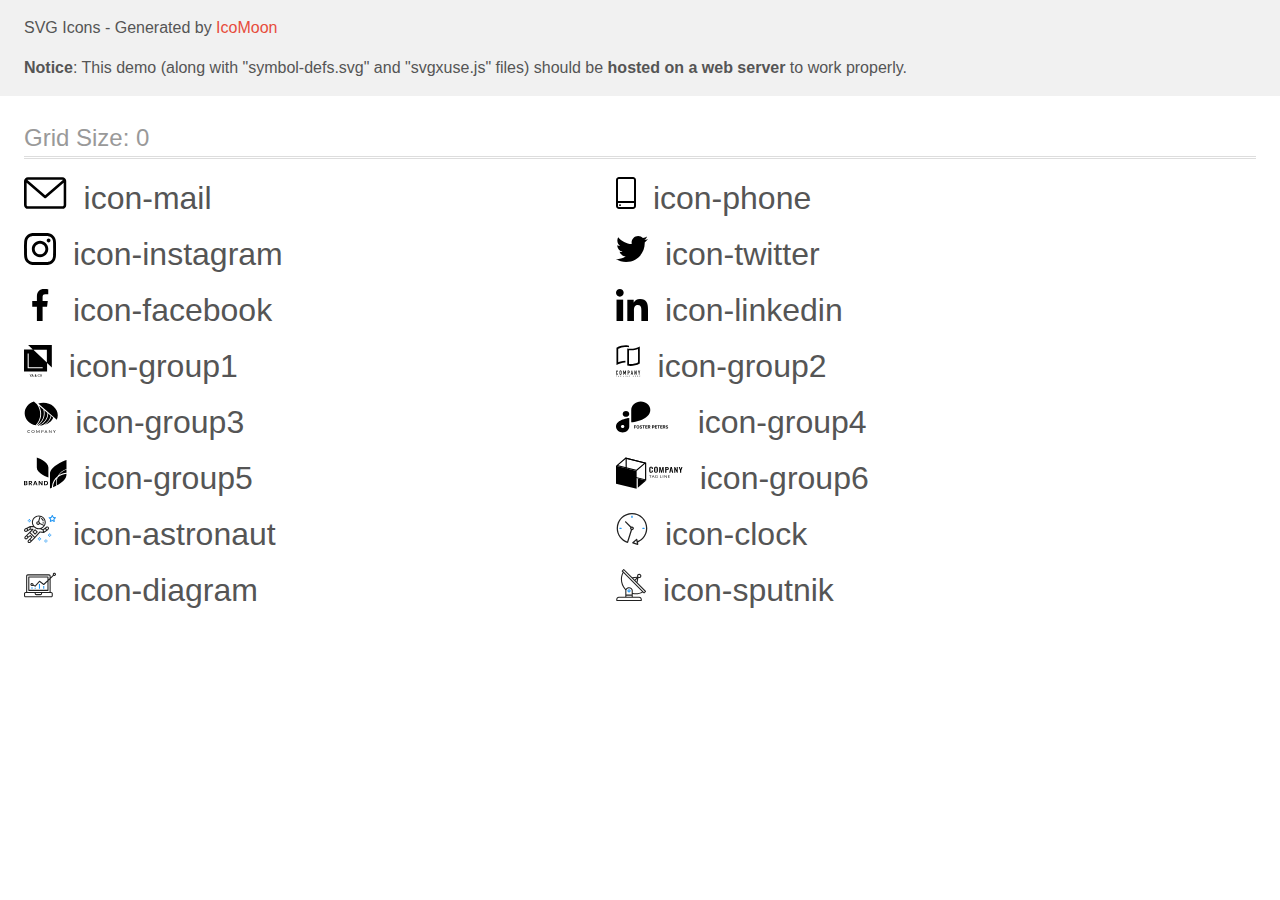
<file: images/icons/icomoon/demo-external-svg.html>
<!doctype html>
<html>
<head>
    <title>IcoMoon - SVG Icons</title>
    <meta charset="utf-8">
    <meta name="viewport" content="width=device-width, initial-scale=1">
    <link rel="stylesheet" href="demo-files/demo.css">
    <link rel="stylesheet" href="style.css">
</head>
<body>
<header class="bgc1 clearfix">
<div class="mhl">
    <p>SVG Icons - Generated by <a href="https://icomoon.io/app">IcoMoon</a></p><p><strong>Notice</strong>: This demo (along with "symbol-defs.svg" and "svgxuse.js" files) should be <b>hosted on a web server</b> to work properly.</p>
</div>
</header>
    <div class="clearfix mhl ptl">
        <h1 class="mvm mtn fgc1">Grid Size: 0</h1>
        <div class="glyph fs1">
            <div class="clearfix pbs">
                <svg class="icon icon-mail"><use xlink:href="symbol-defs.svg#icon-mail"></use></svg><span class="name"> icon-mail</span>
            </div>
        </div>
        <div class="glyph fs1">
            <div class="clearfix pbs">
                <svg class="icon icon-phone"><use xlink:href="symbol-defs.svg#icon-phone"></use></svg><span class="name"> icon-phone</span>
            </div>
        </div>
        <div class="glyph fs1">
            <div class="clearfix pbs">
                <svg class="icon icon-instagram"><use xlink:href="symbol-defs.svg#icon-instagram"></use></svg><span class="name"> icon-instagram</span>
            </div>
        </div>
        <div class="glyph fs1">
            <div class="clearfix pbs">
                <svg class="icon icon-twitter"><use xlink:href="symbol-defs.svg#icon-twitter"></use></svg><span class="name"> icon-twitter</span>
            </div>
        </div>
        <div class="glyph fs1">
            <div class="clearfix pbs">
                <svg class="icon icon-facebook"><use xlink:href="symbol-defs.svg#icon-facebook"></use></svg><span class="name"> icon-facebook</span>
            </div>
        </div>
        <div class="glyph fs1">
            <div class="clearfix pbs">
                <svg class="icon icon-linkedin"><use xlink:href="symbol-defs.svg#icon-linkedin"></use></svg><span class="name"> icon-linkedin</span>
            </div>
        </div>
        <div class="glyph fs1">
            <div class="clearfix pbs">
                <svg class="icon icon-group1"><use xlink:href="symbol-defs.svg#icon-group1"></use></svg><span class="name"> icon-group1</span>
            </div>
        </div>
        <div class="glyph fs1">
            <div class="clearfix pbs">
                <svg class="icon icon-group2"><use xlink:href="symbol-defs.svg#icon-group2"></use></svg><span class="name"> icon-group2</span>
            </div>
        </div>
        <div class="glyph fs1">
            <div class="clearfix pbs">
                <svg class="icon icon-group3"><use xlink:href="symbol-defs.svg#icon-group3"></use></svg><span class="name"> icon-group3</span>
            </div>
        </div>
        <div class="glyph fs1">
            <div class="clearfix pbs">
                <svg class="icon icon-group4"><use xlink:href="symbol-defs.svg#icon-group4"></use></svg><span class="name"> icon-group4</span>
            </div>
        </div>
        <div class="glyph fs1">
            <div class="clearfix pbs">
                <svg class="icon icon-group5"><use xlink:href="symbol-defs.svg#icon-group5"></use></svg><span class="name"> icon-group5</span>
            </div>
        </div>
        <div class="glyph fs1">
            <div class="clearfix pbs">
                <svg class="icon icon-group6"><use xlink:href="symbol-defs.svg#icon-group6"></use></svg><span class="name"> icon-group6</span>
            </div>
        </div>
        <div class="glyph fs1">
            <div class="clearfix pbs">
                <svg class="icon icon-astronaut"><use xlink:href="symbol-defs.svg#icon-astronaut"></use></svg><span class="name"> icon-astronaut</span>
            </div>
        </div>
        <div class="glyph fs1">
            <div class="clearfix pbs">
                <svg class="icon icon-clock"><use xlink:href="symbol-defs.svg#icon-clock"></use></svg><span class="name"> icon-clock</span>
            </div>
        </div>
        <div class="glyph fs1">
            <div class="clearfix pbs">
                <svg class="icon icon-diagram"><use xlink:href="symbol-defs.svg#icon-diagram"></use></svg><span class="name"> icon-diagram</span>
            </div>
        </div>
        <div class="glyph fs1">
            <div class="clearfix pbs">
                <svg class="icon icon-sputnik"><use xlink:href="symbol-defs.svg#icon-sputnik"></use></svg><span class="name"> icon-sputnik</span>
            </div>
        </div>
  </div>
<script defer src="svgxuse.js"></script>
</body>
</html>
</file>
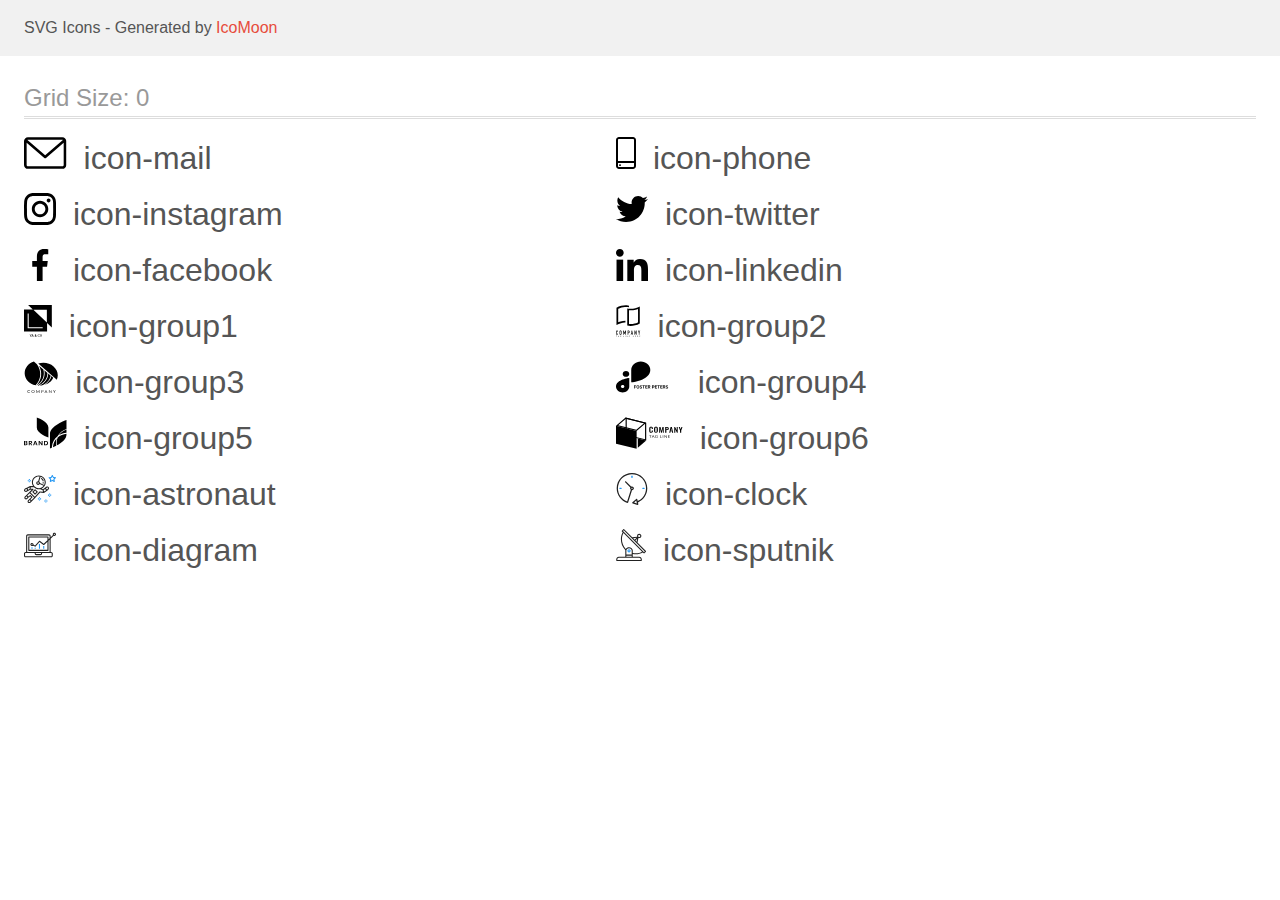
<file: images/icons/icomoon/demo.html>
<!doctype html>
<html>
<head>
    <title>IcoMoon - SVG Icons</title>
    <meta charset="utf-8">
    <meta name="viewport" content="width=device-width, initial-scale=1">
    <link rel="stylesheet" href="demo-files/demo.css">
    <link rel="stylesheet" href="style.css">
</head>
<body>
<svg aria-hidden="true" style="position: absolute; width: 0; height: 0; overflow: hidden;" version="1.1" xmlns="http://www.w3.org/2000/svg" xmlns:xlink="http://www.w3.org/1999/xlink">
<defs>
<symbol id="icon-mail" viewBox="0 0 43 32">
<path d="M38.667 0h-34.667c-2.206 0-4 1.794-4 4v24c0 2.206 1.794 4 4 4h34.667c2.206 0 4-1.794 4-4v-24c0-2.206-1.794-4-4-4zM38.667 2.667c0.181 0 0.353 0.038 0.511 0.103l-17.844 15.466-17.844-15.466c0.158-0.066 0.33-0.103 0.511-0.103h34.667zM38.667 29.333h-34.667c-0.736 0-1.333-0.598-1.333-1.333v-22.413l17.793 15.421c0.251 0.217 0.563 0.326 0.874 0.326s0.622-0.108 0.874-0.326l17.793-15.421v22.413c0 0.736-0.598 1.333-1.333 1.333z"></path>
</symbol>
<symbol id="icon-phone" viewBox="0 0 20 32">
<path d="M17 0h-14c-1.654 0-3 1.346-3 3v26c0 1.654 1.346 3 3 3h14c1.654 0 3-1.346 3-3v-26c0-1.654-1.346-3-3-3zM3 2h14c0.552 0 1 0.448 1 1v21h-16v-21c0-0.552 0.448-1 1-1zM17 30h-14c-0.552 0-1-0.448-1-1v-3h16v3c0 0.552-0.448 1-1 1z"></path>
<path d="M4.707 27.478c0.391 0.365 0.391 0.956 0 1.321s-1.024 0.365-1.414 0c-0.391-0.365-0.391-0.956 0-1.321s1.024-0.365 1.414 0z"></path>
</symbol>
<symbol id="icon-instagram" viewBox="0 0 32 32">
<path d="M31.969 9.408c-0.075-1.7-0.35-2.869-0.744-3.882-0.406-1.075-1.032-2.038-1.851-2.838-0.8-0.813-1.769-1.444-2.832-1.844-1.019-0.394-2.182-0.669-3.882-0.744-1.713-0.081-2.257-0.1-6.601-0.1s-4.888 0.019-6.595 0.094c-1.7 0.075-2.869 0.35-3.882 0.744-1.075 0.406-2.038 1.031-2.838 1.85-0.813 0.8-1.444 1.769-1.844 2.832-0.394 1.019-0.669 2.182-0.744 3.882-0.081 1.713-0.1 2.257-0.1 6.601s0.019 4.888 0.094 6.595c0.075 1.7 0.35 2.869 0.744 3.882 0.406 1.075 1.038 2.038 1.85 2.838 0.8 0.813 1.769 1.444 2.832 1.844 1.019 0.394 2.182 0.669 3.882 0.744 1.706 0.075 2.25 0.094 6.595 0.094s4.888-0.019 6.595-0.094c1.7-0.075 2.869-0.35 3.882-0.744 2.151-0.832 3.851-2.532 4.682-4.682 0.394-1.019 0.669-2.182 0.744-3.882 0.075-1.707 0.094-2.251 0.094-6.595s-0.006-4.888-0.081-6.595zM29.087 22.473c-0.069 1.563-0.331 2.407-0.55 2.969-0.538 1.394-1.644 2.5-3.038 3.038-0.563 0.219-1.413 0.481-2.969 0.55-1.688 0.075-2.194 0.094-6.464 0.094s-4.782-0.019-6.464-0.094c-1.563-0.069-2.407-0.331-2.969-0.55-0.694-0.256-1.325-0.663-1.838-1.194-0.531-0.519-0.938-1.144-1.194-1.838-0.219-0.563-0.481-1.413-0.55-2.969-0.075-1.688-0.094-2.194-0.094-6.464s0.019-4.782 0.094-6.464c0.069-1.563 0.331-2.407 0.55-2.969 0.256-0.694 0.663-1.325 1.2-1.838 0.519-0.531 1.144-0.938 1.838-1.194 0.563-0.219 1.413-0.481 2.969-0.55 1.688-0.075 2.194-0.094 6.464-0.094 4.276 0 4.782 0.019 6.464 0.094 1.563 0.069 2.407 0.331 2.969 0.55 0.694 0.256 1.325 0.662 1.838 1.194 0.531 0.519 0.938 1.144 1.194 1.838 0.219 0.563 0.481 1.413 0.55 2.969 0.075 1.688 0.094 2.194 0.094 6.464s-0.019 4.77-0.094 6.458z"></path>
<path d="M16.059 7.783c-4.538 0-8.22 3.682-8.22 8.22s3.682 8.22 8.22 8.22c4.539 0 8.22-3.682 8.22-8.22s-3.682-8.22-8.22-8.22zM16.059 21.335c-2.944 0-5.332-2.388-5.332-5.332s2.388-5.332 5.332-5.332c2.944 0 5.332 2.388 5.332 5.332s-2.388 5.332-5.332 5.332z"></path>
<path d="M26.524 7.458c0 1.060-0.859 1.919-1.919 1.919s-1.919-0.859-1.919-1.919c0-1.060 0.859-1.919 1.919-1.919s1.919 0.859 1.919 1.919v0z"></path>
</symbol>
<symbol id="icon-twitter" viewBox="0 0 32 32">
<path d="M32 6.078c-1.19 0.522-2.458 0.868-3.78 1.036 1.36-0.812 2.398-2.088 2.886-3.626-1.268 0.756-2.668 1.29-4.16 1.588-1.204-1.282-2.92-2.076-4.792-2.076-3.632 0-6.556 2.948-6.556 6.562 0 0.52 0.044 1.020 0.152 1.496-5.454-0.266-10.28-2.88-13.522-6.862-0.566 0.982-0.898 2.106-0.898 3.316 0 2.272 1.17 4.286 2.914 5.452-1.054-0.020-2.088-0.326-2.964-0.808 0 0.020 0 0.046 0 0.072 0 3.188 2.274 5.836 5.256 6.446-0.534 0.146-1.116 0.216-1.72 0.216-0.42 0-0.844-0.024-1.242-0.112 0.85 2.598 3.262 4.508 6.13 4.57-2.232 1.746-5.066 2.798-8.134 2.798-0.538 0-1.054-0.024-1.57-0.090 2.906 1.874 6.35 2.944 10.064 2.944 12.072 0 18.672-10 18.672-18.668 0-0.29-0.010-0.57-0.024-0.848 1.302-0.924 2.396-2.078 3.288-3.406z"></path>
</symbol>
<symbol id="icon-facebook" viewBox="0 0 32 32">
<path d="M21.329 5.313h2.921v-5.088c-0.504-0.069-2.237-0.225-4.256-0.225-4.212 0-7.097 2.649-7.097 7.519v4.481h-4.648v5.688h4.648v14.312h5.699v-14.311h4.46l0.708-5.688h-5.169v-3.919c0.001-1.644 0.444-2.769 2.735-2.769v0z"></path>
</symbol>
<symbol id="icon-linkedin" viewBox="0 0 32 32">
<path d="M31.992 32v-0.001h0.008v-11.736c0-5.741-1.236-10.164-7.948-10.164-3.227 0-5.392 1.771-6.276 3.449h-0.093v-2.913h-6.364v21.364h6.627v-10.579c0-2.785 0.528-5.479 3.977-5.479 3.399 0 3.449 3.179 3.449 5.657v10.401h6.62z"></path>
<path d="M0.528 10.636h6.635v21.364h-6.635v-21.364z"></path>
<path d="M3.843 0c-2.121 0-3.843 1.721-3.843 3.843s1.721 3.879 3.843 3.879c2.121 0 3.843-1.757 3.843-3.879-0.001-2.121-1.723-3.843-3.843-3.843v0z"></path>
</symbol>
<symbol id="icon-group1" viewBox="0 0 28 32">
<path d="M4.085 0l4.771 4.517-8.856-0.005v21.915h23.149v-8.379l4.766 4.512v-22.559h-23.83zM22.939 17.517l-13.528-12.807h13.528v12.807zM18.739 23.221h-15.076v-14.739h1.066v13.741h14.010v0.998zM7.223 29.344l-0.557 1.147-0.557-1.147h-0.467l0.813 1.529v0.891h0.422v-0.891l0.811-1.529h-0.465zM7.923 31.764l0.196-0.563h0.938l0.198 0.563h0.439l-0.916-2.42h-0.377l-0.914 2.42h0.437zM8.588 29.858l0.351 1.004h-0.701l0.351-1.004zM10.805 30.804c-0.061 0.093-0.091 0.196-0.091 0.307 0 0.204 0.072 0.37 0.214 0.497 0.144 0.126 0.336 0.189 0.575 0.189s0.445-0.065 0.618-0.194l0.136 0.161h0.469l-0.356-0.421c0.14-0.191 0.209-0.435 0.209-0.733h-0.351c0 0.163-0.034 0.311-0.101 0.444l-0.467-0.552 0.165-0.12c0.116-0.084 0.2-0.168 0.251-0.253 0.051-0.085 0.076-0.178 0.076-0.279 0-0.153-0.056-0.281-0.17-0.384-0.112-0.104-0.256-0.156-0.432-0.156-0.195 0-0.35 0.055-0.465 0.166-0.115 0.11-0.173 0.259-0.173 0.449 0 0.078 0.018 0.158 0.055 0.241 0.038 0.083 0.104 0.184 0.198 0.303-0.18 0.129-0.3 0.24-0.361 0.334zM11.897 31.339c-0.119 0.091-0.246 0.136-0.382 0.136-0.121 0-0.217-0.035-0.289-0.105s-0.108-0.161-0.108-0.273c0-0.13 0.067-0.245 0.2-0.346l0.052-0.037 0.529 0.623zM11.463 30.267c-0.114-0.141-0.171-0.258-0.171-0.351 0-0.081 0.023-0.148 0.070-0.201s0.109-0.080 0.188-0.080c0.073 0 0.133 0.023 0.181 0.068 0.048 0.044 0.072 0.098 0.072 0.161 0 0.095-0.034 0.173-0.103 0.234l-0.052 0.042-0.184 0.126zM15.403 31.581c0.166-0.145 0.262-0.347 0.286-0.605h-0.419c-0.022 0.173-0.075 0.296-0.158 0.371s-0.207 0.111-0.372 0.111c-0.181 0-0.318-0.069-0.412-0.206-0.093-0.137-0.14-0.337-0.14-0.598v-0.214c0.002-0.258 0.052-0.454 0.15-0.587 0.099-0.134 0.239-0.201 0.422-0.201 0.157 0 0.277 0.039 0.357 0.116 0.082 0.076 0.133 0.202 0.153 0.376h0.419c-0.027-0.265-0.121-0.47-0.284-0.615s-0.378-0.218-0.645-0.218c-0.198 0-0.373 0.047-0.525 0.141-0.151 0.094-0.267 0.228-0.347 0.402s-0.121 0.375-0.121 0.603v0.226c0.003 0.223 0.045 0.418 0.125 0.587s0.193 0.299 0.339 0.391c0.147 0.091 0.317 0.136 0.51 0.136 0.276 0 0.497-0.072 0.663-0.216zM17.875 31.242c0.082-0.18 0.123-0.388 0.123-0.625v-0.135c-0.001-0.236-0.043-0.443-0.126-0.62-0.083-0.178-0.201-0.315-0.354-0.409-0.152-0.095-0.326-0.143-0.524-0.143s-0.372 0.048-0.525 0.145c-0.152 0.095-0.27 0.233-0.354 0.414-0.083 0.181-0.125 0.389-0.125 0.625v0.136c0.001 0.232 0.043 0.436 0.126 0.613 0.084 0.177 0.203 0.314 0.356 0.411 0.154 0.095 0.329 0.143 0.525 0.143 0.198 0 0.373-0.048 0.525-0.143 0.153-0.096 0.27-0.234 0.352-0.412zM17.424 29.874c0.102 0.143 0.153 0.349 0.153 0.617v0.126c0 0.273-0.050 0.48-0.151 0.622-0.1 0.142-0.243 0.213-0.429 0.213-0.184 0-0.328-0.073-0.432-0.218-0.103-0.145-0.155-0.351-0.155-0.617v-0.14c0.002-0.26 0.054-0.462 0.156-0.603 0.103-0.143 0.245-0.214 0.427-0.214 0.186 0 0.33 0.072 0.43 0.214z"></path>
</symbol>
<symbol id="icon-group2" viewBox="0 0 25 32">
<path d="M10.531 1.806h-0.084c-0.129-0.008-0.258-0.011-0.388-0.014v0h-0.28c-0.244 0-0.494 0.006-0.741 0.019-0.019-0.001-0.037-0.001-0.056 0-2.243 0.127-4.44 0.688-6.471 1.651l-0.266 0.128v13.625l0.623-0.211c0.546-0.188 1.129-0.357 1.731-0.513 1.629-0.418 3.301-0.64 4.982-0.662v1.79c-0.223 0.002-0.439 0.008-0.655 0.019h-0.051c-1.294 0.071-2.577 0.268-3.833 0.588-1.59 0.398-3.124 0.996-4.566 1.779v-17.475c1.497-0.873 3.11-1.529 4.79-1.948 1.475-0.381 2.992-0.576 4.515-0.582h0.263c0.314 0.008 0.621 0.022 0.909 0.044 0.759 0.053 1.511 0.173 2.249 0.358v1.762c-0.717-0.167-1.445-0.277-2.179-0.329-0.015-0.001-0.030-0.003-0.045-0.004-0.152-0.013-0.304-0.026-0.446-0.026zM13.633 3.607c0.391 0.030 0.796 0.044 1.205 0.044 1.601-0.006 3.195-0.21 4.747-0.609 1.589-0.4 3.123-0.998 4.564-1.781v17.163c-1.498 0.873-3.111 1.529-4.792 1.948-1.475 0.379-2.992 0.574-4.515 0.581-1.154 0.009-2.304-0.126-3.425-0.404v-17.275c0.265 0.061 0.537 0.117 0.814 0.164 0.455 0.077 0.934 0.133 1.401 0.167zM22.367 3.74l-0.623 0.21c-0.573 0.192-1.15 0.365-1.731 0.518-1.691 0.434-3.428 0.657-5.173 0.663-0.406 0-0.78-0.011-1.141-0.034l-0.497-0.033v14.017l0.427 0.038c0.395 0.034 0.803 0.052 1.214 0.052 1.374-0.006 2.743-0.183 4.074-0.527 1.096-0.275 2.162-0.658 3.184-1.144l0.266-0.128v-13.63z"></path>
<path d="M1.684 25.977c-0.090-0.093-0.197-0.166-0.317-0.214s-0.247-0.071-0.376-0.066c-0.137-0.002-0.273 0.024-0.4 0.075-0.117 0.046-0.222 0.116-0.311 0.205s-0.156 0.196-0.201 0.313c-0.049 0.123-0.073 0.254-0.072 0.387v2.335c-0.006 0.165 0.026 0.328 0.092 0.479 0.055 0.12 0.135 0.226 0.233 0.313 0.093 0.079 0.203 0.135 0.321 0.166 0.114 0.032 0.231 0.048 0.349 0.049 0.13 0.001 0.259-0.027 0.377-0.081 0.117-0.051 0.222-0.124 0.311-0.216 0.087-0.091 0.156-0.197 0.204-0.313 0.050-0.118 0.075-0.244 0.075-0.372v-0.261h-0.61v0.208c0.002 0.071-0.010 0.142-0.036 0.208-0.020 0.050-0.050 0.095-0.089 0.131-0.038 0.031-0.081 0.053-0.128 0.067-0.041 0.014-0.084 0.021-0.128 0.022-0.054 0.006-0.11-0.002-0.16-0.024s-0.094-0.057-0.126-0.101c-0.058-0.094-0.086-0.203-0.081-0.313v-2.177c-0.004-0.121 0.022-0.241 0.075-0.349 0.032-0.049 0.077-0.089 0.129-0.114s0.112-0.034 0.17-0.027c0.053-0.002 0.105 0.009 0.152 0.032s0.089 0.057 0.12 0.099c0.068 0.090 0.104 0.2 0.101 0.313v0.202h0.604v-0.238c0.001-0.14-0.024-0.278-0.075-0.408-0.045-0.122-0.114-0.234-0.204-0.329z"></path>
<path d="M5.31 25.95c-0.195-0.164-0.44-0.255-0.694-0.257-0.124 0-0.248 0.023-0.364 0.066-0.119 0.042-0.228 0.107-0.322 0.191-0.101 0.091-0.182 0.202-0.237 0.327-0.061 0.143-0.092 0.297-0.089 0.452v2.239c-0.004 0.158 0.026 0.314 0.089 0.459 0.055 0.12 0.136 0.227 0.237 0.313 0.093 0.087 0.203 0.154 0.322 0.197 0.117 0.043 0.24 0.065 0.364 0.066s0.248-0.023 0.364-0.066c0.121-0.044 0.233-0.111 0.33-0.197 0.097-0.087 0.176-0.194 0.23-0.313 0.063-0.145 0.093-0.301 0.089-0.459v-2.239c0.003-0.155-0.027-0.31-0.089-0.452-0.054-0.123-0.133-0.235-0.23-0.327zM5.025 28.969c0.005 0.060-0.003 0.12-0.024 0.176s-0.054 0.107-0.097 0.148c-0.081 0.068-0.182 0.105-0.287 0.105s-0.207-0.037-0.287-0.105c-0.043-0.041-0.076-0.092-0.097-0.148s-0.029-0.116-0.024-0.176v-2.239c-0.005-0.060 0.003-0.12 0.024-0.176s0.054-0.107 0.097-0.148c0.081-0.068 0.182-0.105 0.287-0.105s0.207 0.037 0.287 0.105c0.043 0.041 0.076 0.092 0.097 0.148s0.029 0.116 0.024 0.176v2.239z"></path>
<path d="M10.072 29.969v-4.239h-0.587l-0.771 2.244h-0.011l-0.777-2.244h-0.581v4.239h0.606v-2.579h0.011l0.593 1.823h0.302l0.598-1.823h0.011v2.579h0.606z"></path>
<path d="M13.513 26.027c-0.093-0.105-0.211-0.184-0.343-0.232-0.142-0.046-0.29-0.068-0.439-0.066h-0.9v4.239h0.604v-1.656h0.311c0.188 0.009 0.376-0.031 0.545-0.116 0.137-0.076 0.252-0.188 0.332-0.324 0.070-0.113 0.117-0.238 0.139-0.369 0.024-0.16 0.035-0.321 0.033-0.482 0.006-0.204-0.014-0.407-0.059-0.606-0.040-0.147-0.117-0.281-0.223-0.39zM13.201 27.319c-0.003 0.077-0.022 0.152-0.056 0.221-0.035 0.065-0.089 0.117-0.156 0.149-0.089 0.040-0.187 0.058-0.285 0.053h-0.275v-1.441h0.311c0.094-0.005 0.187 0.014 0.272 0.053 0.062 0.036 0.112 0.091 0.142 0.157 0.033 0.074 0.051 0.155 0.053 0.236 0 0.089 0 0.183 0 0.282s0.006 0.2 0 0.291h-0.006z"></path>
<path d="M16.374 25.73h-0.495l-0.934 4.239h0.604l0.177-0.911h0.823l0.177 0.911h0.604l-0.957-4.239zM15.817 28.481l0.297-1.537h0.011l0.296 1.537h-0.604z"></path>
<path d="M20.277 28.284h-0.011l-0.912-2.554h-0.581v4.239h0.604v-2.549h0.012l0.923 2.549h0.568v-4.239h-0.604v2.554z"></path>
<path d="M23.968 25.73l-0.486 1.685h-0.012l-0.486-1.685h-0.64l0.83 2.447v1.792h0.604v-1.792l0.83-2.447h-0.64z"></path>
<path d="M0 31.166h0.291v0.817h0.198v-0.817h0.29v-0.167h-0.778v0.167z"></path>
<path d="M2.447 30.998l-0.381 0.984h0.21l0.081-0.224h0.392l0.084 0.224h0.215l-0.391-0.984h-0.21zM2.416 31.593l0.134-0.365 0.134 0.365h-0.268z"></path>
<path d="M4.866 31.62h0.227v0.127c-0.066 0.053-0.149 0.082-0.234 0.083-0.040 0.002-0.079-0.005-0.116-0.021s-0.068-0.041-0.093-0.072c-0.052-0.075-0.078-0.165-0.073-0.257 0-0.219 0.095-0.329 0.283-0.329 0.050-0.005 0.099 0.008 0.14 0.037s0.070 0.071 0.082 0.12l0.195-0.038c-0.042-0.192-0.181-0.289-0.417-0.289-0.127-0.003-0.25 0.042-0.344 0.127-0.050 0.049-0.088 0.108-0.112 0.174s-0.034 0.135-0.029 0.205c-0.006 0.135 0.039 0.267 0.126 0.369 0.048 0.050 0.107 0.088 0.171 0.113s0.134 0.035 0.203 0.031c0.154 0.004 0.304-0.052 0.417-0.157v-0.388h-0.427v0.166z"></path>
<path d="M7.337 30.998h-0.199v0.984h0.69v-0.167h-0.49v-0.817z"></path>
<path d="M9.426 30.998h-0.199v0.984h0.199v-0.984z"></path>
<path d="M11.469 31.656l-0.403-0.657h-0.193v0.984h0.185v-0.643l0.395 0.643h0.198v-0.984h-0.182v0.657z"></path>
<path d="M13.315 31.549h0.49v-0.167h-0.49v-0.216h0.528v-0.167h-0.727v0.984h0.747v-0.167h-0.548v-0.266z"></path>
<path d="M17.792 31.387h-0.388v-0.388h-0.198v0.984h0.198v-0.43h0.388v0.43h0.198v-0.984h-0.198v0.388z"></path>
<path d="M19.649 31.549h0.492v-0.167h-0.492v-0.216h0.529v-0.167h-0.727v0.984h0.746v-0.167h-0.548v-0.266z"></path>
<path d="M22.168 31.549c0.171-0.027 0.258-0.117 0.258-0.274 0.005-0.042-0.001-0.084-0.018-0.123s-0.044-0.072-0.078-0.096c-0.089-0.045-0.189-0.065-0.288-0.058h-0.417v0.984h0.198v-0.412h0.039c0.042-0.003 0.084 0.005 0.123 0.022 0.029 0.018 0.053 0.043 0.070 0.072l0.215 0.313h0.237l-0.12-0.192c-0.053-0.095-0.128-0.176-0.218-0.236zM21.969 31.413h-0.146v-0.247h0.156c0.068-0.005 0.136 0.002 0.201 0.023 0.014 0.013 0.026 0.029 0.033 0.046s0.011 0.037 0.010 0.056c-0.001 0.019-0.006 0.038-0.015 0.055s-0.022 0.032-0.037 0.043c-0.065 0.020-0.133 0.028-0.201 0.023z"></path>
<path d="M24.067 31.549h0.49v-0.167h-0.49v-0.216h0.529v-0.167h-0.729v0.984h0.747v-0.167h-0.548v-0.266z"></path>
</symbol>
<symbol id="icon-group3" viewBox="0 0 34 32">
<path d="M5.643 31.315c0.012 0 0.024 0.003 0.035 0.007s0.021 0.011 0.029 0.018l0.166 0.159c-0.129 0.129-0.288 0.231-0.467 0.302-0.21 0.076-0.435 0.113-0.663 0.108-0.213 0.004-0.426-0.031-0.623-0.101-0.178-0.065-0.338-0.162-0.469-0.285-0.134-0.128-0.237-0.278-0.303-0.44-0.073-0.182-0.108-0.373-0.106-0.565-0.003-0.193 0.036-0.386 0.114-0.567 0.073-0.164 0.182-0.314 0.322-0.44 0.142-0.124 0.312-0.222 0.499-0.287 0.205-0.069 0.422-0.103 0.642-0.101 0.204-0.004 0.407 0.027 0.596 0.092 0.165 0.062 0.316 0.148 0.447 0.255l-0.139 0.17c-0.010 0.012-0.022 0.022-0.035 0.031-0.016 0.010-0.036 0.014-0.056 0.013-0.022-0.001-0.042-0.008-0.060-0.018l-0.075-0.045-0.104-0.058c-0.045-0.021-0.091-0.040-0.139-0.056-0.062-0.019-0.125-0.034-0.189-0.045-0.082-0.013-0.164-0.019-0.247-0.018-0.158-0.002-0.315 0.024-0.461 0.076-0.136 0.048-0.26 0.121-0.361 0.213-0.104 0.098-0.183 0.214-0.235 0.339-0.058 0.144-0.087 0.295-0.085 0.448-0.002 0.155 0.026 0.309 0.085 0.455 0.051 0.125 0.129 0.239 0.231 0.338 0.095 0.092 0.213 0.163 0.345 0.209 0.136 0.049 0.281 0.073 0.428 0.072 0.085 0.001 0.17-0.004 0.253-0.014 0.137-0.015 0.268-0.056 0.384-0.121 0.058-0.033 0.113-0.071 0.164-0.112 0.021-0.018 0.049-0.028 0.079-0.029z"></path>
<path d="M10.441 30.517c0.003 0.192-0.035 0.382-0.112 0.561-0.068 0.163-0.174 0.311-0.313 0.436s-0.306 0.222-0.491 0.286c-0.407 0.135-0.856 0.135-1.263 0-0.184-0.065-0.35-0.163-0.488-0.287-0.138-0.127-0.246-0.276-0.316-0.44-0.15-0.364-0.15-0.761 0-1.125 0.071-0.164 0.178-0.314 0.316-0.442 0.139-0.12 0.305-0.214 0.488-0.276 0.406-0.137 0.857-0.137 1.263 0 0.185 0.065 0.351 0.163 0.49 0.287 0.137 0.125 0.243 0.273 0.314 0.435 0.077 0.181 0.115 0.372 0.112 0.565zM10.005 30.517c0.003-0.153-0.023-0.306-0.079-0.451-0.047-0.125-0.122-0.239-0.222-0.338-0.097-0.093-0.217-0.166-0.351-0.213-0.296-0.099-0.623-0.099-0.918 0-0.134 0.047-0.254 0.12-0.351 0.213-0.101 0.097-0.178 0.212-0.224 0.338-0.106 0.294-0.106 0.609 0 0.903 0.047 0.125 0.123 0.24 0.224 0.338 0.098 0.092 0.217 0.164 0.351 0.211 0.296 0.096 0.622 0.096 0.918 0 0.134-0.047 0.254-0.119 0.351-0.211 0.1-0.098 0.175-0.213 0.222-0.338 0.056-0.145 0.082-0.298 0.079-0.451z"></path>
<path d="M13.715 30.99l0.044 0.101c0.017-0.036 0.031-0.069 0.048-0.101 0.016-0.034 0.034-0.067 0.054-0.099l1.062-1.677c0.021-0.029 0.039-0.047 0.060-0.052 0.028-0.007 0.058-0.011 0.087-0.009h0.314v2.727h-0.372v-2.005c0-0.025 0-0.054 0-0.085-0.002-0.031-0.002-0.063 0-0.094l-1.068 1.7c-0.014 0.025-0.035 0.047-0.063 0.062s-0.059 0.023-0.091 0.023h-0.060c-0.032 0-0.064-0.007-0.091-0.022s-0.049-0.037-0.062-0.062l-1.099-1.711c0 0.032 0 0.065 0 0.097s0 0.061 0 0.087v2.005h-0.359v-2.722h0.314c0.030-0.002 0.059 0.002 0.087 0.009 0.026 0.011 0.046 0.030 0.058 0.052l1.084 1.678c0.021 0.031 0.039 0.064 0.054 0.097z"></path>
<path d="M17.71 30.855v1.021h-0.415v-2.723h0.926c0.175-0.003 0.349 0.017 0.517 0.059 0.134 0.033 0.259 0.091 0.366 0.17 0.092 0.074 0.163 0.165 0.208 0.267 0.049 0.111 0.073 0.229 0.071 0.348 0.002 0.119-0.024 0.238-0.077 0.348-0.050 0.104-0.127 0.198-0.224 0.273-0.107 0.082-0.232 0.143-0.368 0.18-0.162 0.045-0.331 0.066-0.501 0.063l-0.503-0.007zM17.71 30.562h0.503c0.109 0.001 0.218-0.013 0.322-0.041 0.086-0.025 0.165-0.065 0.233-0.117 0.062-0.050 0.111-0.112 0.141-0.18 0.034-0.073 0.051-0.151 0.050-0.229 0.005-0.076-0.009-0.151-0.042-0.222s-0.082-0.134-0.145-0.186c-0.159-0.108-0.358-0.16-0.559-0.146h-0.503v1.122z"></path>
<path d="M23.294 31.88h-0.328c-0.033 0.001-0.065-0.008-0.091-0.025-0.024-0.017-0.042-0.039-0.054-0.063l-0.282-0.659h-1.419l-0.293 0.659c-0.011 0.024-0.029 0.045-0.052 0.061-0.026 0.018-0.060 0.028-0.093 0.027h-0.328l1.246-2.727h0.432l1.263 2.727zM21.237 30.867h1.172l-0.494-1.11c-0.038-0.084-0.069-0.169-0.093-0.256l-0.048 0.143c-0.014 0.043-0.031 0.083-0.046 0.116l-0.49 1.108z"></path>
<path d="M25.089 29.165c0.025 0.012 0.046 0.029 0.062 0.049l1.818 2.056c0-0.032 0-0.065 0-0.096s0-0.061 0-0.090v-1.931h0.372v2.727h-0.208c-0.030 0.001-0.059-0.005-0.085-0.016-0.026-0.013-0.048-0.030-0.067-0.050l-1.816-2.054c0.002 0.031 0.002 0.063 0 0.094 0 0.031 0 0.058 0 0.083v1.944h-0.372v-2.727h0.22c0.026-0.001 0.051 0.004 0.075 0.013z"></path>
<path d="M30.402 30.795v1.083h-0.415v-1.083l-1.149-1.642h0.372c0.032-0.002 0.064 0.007 0.089 0.023 0.023 0.018 0.042 0.038 0.056 0.061l0.719 1.059c0.029 0.045 0.054 0.087 0.075 0.126s0.037 0.078 0.052 0.116l0.054-0.117c0.020-0.043 0.044-0.084 0.071-0.125l0.708-1.067c0.015-0.021 0.033-0.041 0.054-0.058 0.025-0.019 0.057-0.028 0.089-0.027h0.376l-1.151 1.65z"></path>
<path d="M13.51 24.576c0.181 0.020 0.364 0.036 0.548 0.051 2.803-1.089 5.174-2.873 6.817-5.126s2.485-4.878 2.421-7.546l-3.089-2.684c0.628 2.84 0.334 5.776-0.849 8.479s-3.208 5.067-5.849 6.827z"></path>
<path d="M12.407 24.451l0.083 0.014c2.822-1.754 4.974-4.203 6.176-7.030s1.402-5.904 0.571-8.83l-4.4-3.823c1.78 3.142 2.496 6.659 2.066 10.141s-1.989 6.786-4.496 9.528z"></path>
<path d="M27.328 15.106c-0.747 2.931-2.563 5.574-5.177 7.537-0.763 0.576-1.587 1.090-2.46 1.534 2.128-0.544 4.085-1.504 5.718-2.809s2.9-2.917 3.703-4.714l-1.784-1.549z"></path>
<path d="M26.628 14.674l-2.541-2.207c-0.049 2.517-0.872 4.976-2.385 7.123s-3.66 3.902-6.217 5.084h0.012c0.57-0 1.139-0.030 1.705-0.088 2.39-0.848 4.502-2.196 6.147-3.926s2.771-3.785 3.278-5.985z"></path>
<path d="M12.774 3.17l-3.031-2.637c-2.709 0.91-5.040 2.509-6.686 4.588s-2.531 4.542-2.54 7.066v0c0.010 2.789 1.090 5.495 3.070 7.69s4.745 3.754 7.859 4.43c2.78-2.942 4.407-6.579 4.646-10.38s-0.924-7.569-3.319-10.757z"></path>
<path d="M33.63 14.268c-0.011-3.309-1.529-6.479-4.221-8.818s-6.342-3.658-10.15-3.668c-1.76-0.002-3.504 0.281-5.146 0.832l18.557 16.123c0.635-1.425 0.961-2.94 0.96-4.469z"></path>
</symbol>
<symbol id="icon-group4" viewBox="0 0 65 32">
<path d="M10.016 9.983h-0.002c-1.827 0-3.308 1.316-3.308 2.94v0.002c0 1.624 1.481 2.94 3.308 2.94h0.002c1.827 0 3.308-1.316 3.308-2.94v-0.002c0-1.624-1.481-2.94-3.308-2.94z"></path>
<path d="M34.434 9.043c-0.005-2.255-1.015-4.417-2.81-6.012s-4.226-2.493-6.764-2.498v0c-2.538 0.004-4.972 0.902-6.767 2.497s-2.806 3.757-2.811 6.013v12.436c0 0 19.149-1.895 19.151-12.434v-0.002z"></path>
<path d="M0 25.562c0.005 1.569 0.708 3.073 1.956 4.183s2.94 1.735 4.706 1.74c1.765-0.005 3.457-0.63 4.705-1.739s1.952-2.613 1.957-4.182v-8.654c0 0-13.325 1.32-13.325 8.652zM6.662 27.112c-0.345 0-0.682-0.091-0.969-0.261s-0.511-0.413-0.643-0.696c-0.132-0.283-0.167-0.595-0.099-0.896s0.233-0.577 0.477-0.794 0.555-0.364 0.893-0.424c0.338-0.060 0.689-0.029 1.008 0.088s0.591 0.316 0.783 0.571c0.192 0.255 0.294 0.555 0.294 0.861 0.001 0.204-0.044 0.406-0.131 0.595s-0.216 0.36-0.378 0.505c-0.162 0.145-0.355 0.259-0.567 0.338s-0.439 0.119-0.669 0.119v-0.006z"></path>
<path d="M20.128 26.258h-1.286v1.328h-0.67v-3.25h2.116v0.542h-1.446v0.839h1.286v0.54zM23.346 26.035c0 0.32-0.057 0.6-0.17 0.842s-0.275 0.427-0.487 0.558c-0.21 0.131-0.451 0.196-0.723 0.196-0.269 0-0.51-0.065-0.721-0.194s-0.375-0.314-0.491-0.554c-0.116-0.241-0.175-0.518-0.176-0.83v-0.161c0-0.32 0.057-0.601 0.172-0.844 0.116-0.244 0.279-0.431 0.489-0.56 0.211-0.131 0.452-0.196 0.723-0.196s0.511 0.065 0.721 0.196c0.211 0.129 0.374 0.316 0.489 0.56 0.116 0.242 0.174 0.523 0.174 0.841v0.145zM22.668 25.888c0-0.341-0.061-0.6-0.183-0.777s-0.296-0.266-0.522-0.266c-0.225 0-0.398 0.088-0.52 0.263-0.122 0.174-0.184 0.43-0.185 0.768v0.158c0 0.332 0.061 0.589 0.183 0.772s0.298 0.275 0.527 0.275c0.225 0 0.397-0.088 0.518-0.263 0.121-0.177 0.182-0.434 0.183-0.772v-0.158zM25.518 26.734c0-0.126-0.045-0.223-0.134-0.29-0.089-0.068-0.25-0.14-0.482-0.214-0.232-0.076-0.416-0.15-0.551-0.223-0.369-0.199-0.554-0.468-0.554-0.806 0-0.176 0.049-0.332 0.147-0.469 0.1-0.138 0.242-0.246 0.426-0.324 0.186-0.077 0.394-0.116 0.625-0.116 0.232 0 0.439 0.042 0.621 0.127 0.181 0.083 0.322 0.202 0.422 0.355 0.101 0.153 0.152 0.327 0.152 0.522h-0.67c0-0.149-0.047-0.264-0.141-0.346-0.094-0.083-0.225-0.125-0.395-0.125-0.164 0-0.291 0.035-0.382 0.105-0.091 0.068-0.136 0.159-0.136 0.272 0 0.106 0.053 0.194 0.158 0.266 0.107 0.071 0.264 0.138 0.471 0.201 0.381 0.115 0.659 0.257 0.833 0.426s0.261 0.381 0.261 0.634c0 0.281-0.106 0.502-0.319 0.663-0.213 0.159-0.499 0.239-0.859 0.239-0.25 0-0.478-0.045-0.683-0.136-0.205-0.092-0.362-0.218-0.471-0.377-0.107-0.159-0.161-0.344-0.161-0.554h0.672c0 0.359 0.214 0.538 0.643 0.538 0.159 0 0.284-0.032 0.373-0.096 0.089-0.065 0.134-0.156 0.134-0.272zM29.092 24.879h-0.996v2.708h-0.67v-2.708h-0.982v-0.542h2.647v0.542zM31.431 26.178h-1.286v0.871h1.509v0.538h-2.179v-3.25h2.174v0.542h-1.504v0.775h1.286v0.525zM33.251 26.396h-0.533v1.19h-0.67v-3.25h1.208c0.384 0 0.68 0.086 0.888 0.257s0.312 0.413 0.312 0.725c0 0.222-0.048 0.407-0.145 0.556-0.095 0.147-0.24 0.265-0.435 0.353l0.703 1.328v0.031h-0.719l-0.609-1.19zM32.717 25.854h0.54c0.168 0 0.298-0.042 0.391-0.127 0.092-0.086 0.138-0.205 0.138-0.355 0-0.153-0.044-0.274-0.132-0.362-0.086-0.088-0.219-0.132-0.4-0.132h-0.538v0.975zM36.775 26.441v1.145h-0.67v-3.25h1.268c0.244 0 0.458 0.045 0.643 0.134 0.186 0.089 0.329 0.216 0.429 0.382 0.1 0.164 0.15 0.35 0.15 0.56 0 0.318-0.109 0.57-0.328 0.754-0.217 0.183-0.519 0.275-0.904 0.275h-0.587zM36.775 25.899h0.598c0.177 0 0.312-0.042 0.404-0.125 0.094-0.083 0.141-0.202 0.141-0.357 0-0.159-0.047-0.288-0.141-0.386s-0.223-0.149-0.388-0.152h-0.614v1.020zM41.012 26.178h-1.286v0.871h1.509v0.538h-2.179v-3.25h2.174v0.542h-1.504v0.775h1.286v0.525zM44.119 24.879h-0.995v2.708h-0.67v-2.708h-0.982v-0.542h2.647v0.542zM46.458 26.178h-1.286v0.871h1.509v0.538h-2.178v-3.25h2.174v0.542h-1.504v0.775h1.286v0.525zM48.277 26.396h-0.533v1.19h-0.67v-3.25h1.208c0.384 0 0.68 0.086 0.888 0.257s0.313 0.413 0.313 0.725c0 0.222-0.048 0.407-0.145 0.556-0.095 0.147-0.24 0.265-0.435 0.353l0.703 1.328v0.031h-0.719l-0.609-1.19zM47.744 25.854h0.54c0.168 0 0.298-0.042 0.391-0.127 0.092-0.086 0.138-0.205 0.138-0.355 0-0.153-0.044-0.274-0.132-0.362-0.086-0.088-0.219-0.132-0.4-0.132h-0.538v0.975zM51.679 26.734c0-0.126-0.045-0.223-0.134-0.29-0.089-0.068-0.25-0.14-0.482-0.214-0.232-0.076-0.416-0.15-0.551-0.223-0.369-0.199-0.554-0.468-0.554-0.806 0-0.176 0.049-0.332 0.147-0.469 0.1-0.138 0.242-0.246 0.426-0.324 0.186-0.077 0.394-0.116 0.625-0.116 0.232 0 0.439 0.042 0.621 0.127 0.182 0.083 0.322 0.202 0.422 0.355 0.101 0.153 0.152 0.327 0.152 0.522h-0.67c0-0.149-0.047-0.264-0.141-0.346-0.094-0.083-0.225-0.125-0.395-0.125-0.164 0-0.291 0.035-0.382 0.105-0.091 0.068-0.136 0.159-0.136 0.272 0 0.106 0.053 0.194 0.158 0.266 0.107 0.071 0.264 0.138 0.471 0.201 0.381 0.115 0.658 0.257 0.833 0.426s0.261 0.381 0.261 0.634c0 0.281-0.106 0.502-0.319 0.663-0.213 0.159-0.499 0.239-0.859 0.239-0.25 0-0.478-0.045-0.683-0.136-0.205-0.092-0.362-0.218-0.471-0.377-0.107-0.159-0.161-0.344-0.161-0.554h0.672c0 0.359 0.214 0.538 0.643 0.538 0.159 0 0.283-0.032 0.373-0.096 0.089-0.065 0.134-0.156 0.134-0.272z"></path>
</symbol>
<symbol id="icon-group5" viewBox="0 0 43 32">
<path d="M3.239 26.373c0.166 0.188 0.254 0.424 0.25 0.665 0.008 0.158-0.022 0.315-0.089 0.46s-0.169 0.275-0.298 0.38c-0.322 0.223-0.722 0.332-1.125 0.307h-1.977v-4.215h1.937c0.382-0.023 0.761 0.076 1.073 0.28 0.125 0.096 0.224 0.217 0.289 0.354s0.095 0.286 0.086 0.435c0.011 0.233-0.068 0.461-0.225 0.645-0.15 0.168-0.358 0.284-0.589 0.329 0.262 0.044 0.499 0.172 0.668 0.36zM0.92 25.737h0.828c0.188 0.013 0.375-0.037 0.526-0.14 0.062-0.052 0.111-0.116 0.141-0.187s0.043-0.148 0.036-0.225c0.006-0.076-0.007-0.153-0.037-0.224s-0.078-0.135-0.138-0.188c-0.156-0.106-0.349-0.156-0.542-0.142h-0.814v1.106zM2.355 27.353c0.066-0.053 0.119-0.119 0.153-0.193s0.049-0.155 0.043-0.235c0.005-0.081-0.010-0.163-0.045-0.238s-0.088-0.142-0.155-0.195c-0.162-0.11-0.361-0.164-0.562-0.152h-0.868v1.159h0.879c0.198 0.011 0.394-0.041 0.556-0.146z"></path>
<path d="M7.197 28.185l-1.077-1.647h-0.405v1.647h-0.927v-4.215h1.754c0.442-0.028 0.879 0.1 1.221 0.358 0.245 0.229 0.393 0.53 0.417 0.85s-0.078 0.637-0.287 0.894c-0.216 0.227-0.512 0.378-0.837 0.428l1.147 1.684h-1.008zM5.715 25.963h0.758c0.526 0 0.789-0.213 0.789-0.638 0.005-0.087-0.009-0.174-0.042-0.255s-0.085-0.156-0.151-0.218c-0.166-0.127-0.38-0.188-0.596-0.171h-0.767l0.009 1.283z"></path>
<path d="M12.262 27.337h-1.847l-0.326 0.848h-0.972l1.696-4.168h1.050l1.689 4.168h-0.972l-0.319-0.848zM12.015 26.698l-0.675-1.779-0.675 1.779h1.349z"></path>
<path d="M18.602 28.185h-0.92l-2.062-2.867v2.867h-0.918v-4.215h0.918l2.062 2.883v-2.883h0.92v4.215z"></path>
<path d="M23.852 27.176c-0.19 0.318-0.48 0.577-0.832 0.743-0.4 0.185-0.845 0.276-1.293 0.266h-1.637v-4.215h1.637c0.448-0.011 0.891 0.078 1.293 0.259 0.352 0.163 0.642 0.419 0.832 0.735 0.189 0.343 0.288 0.722 0.288 1.106s-0.099 0.763-0.288 1.106zM22.799 27.075c0.263-0.28 0.407-0.637 0.407-1.006s-0.144-0.726-0.407-1.006c-0.317-0.254-0.731-0.382-1.152-0.358h-0.639v2.729h0.639c0.42 0.024 0.834-0.105 1.152-0.358z"></path>
<path d="M12.838 0.522c0 0 11.873 4.104 11.621 10.043v10.045c0 0-11.864-4.106-11.617-10.045l-0.005-10.043z"></path>
<path d="M35.037 18.259c2.242-1.413 4.836-2.288 7.544-2.545v-3.145c-3.12 1.101-5.766 3.097-7.544 5.69z"></path>
<path d="M33.69 19.206c1.835-3.384 5.017-5.995 8.891-7.296v-9.061c0 0-16.909 5.846-16.551 14.304v14.302c0 0 0.753-0.262 1.939-0.752 0-0.457 0-0.918 0.054-1.382 0.35-3.926 2.389-7.565 5.668-10.115z"></path>
<path d="M32.081 24.52c0.089-0.992 0.287-1.973 0.592-2.928-2.042 2.203-3.278 4.936-3.536 7.815-0.025 0.272-0.038 0.544-0.045 0.824 0.96-0.422 2.078-0.949 3.252-1.569-0.3-1.362-0.388-2.756-0.263-4.141z"></path>
<path d="M32.754 24.571c-0.113 1.253-0.042 2.514 0.209 3.75 4.62-2.531 9.811-6.442 9.611-11.168v-0.412c-3.301 0.338-6.389 1.659-8.79 3.76-0.562 1.302-0.909 2.674-1.030 4.069z"></path>
</symbol>
<symbol id="icon-group6" viewBox="0 0 67 32">
<path d="M33.724 15.224c-0.315-0.419-0.466-0.915-0.43-1.414v-2.050c0-0.628 0.142-1.106 0.428-1.433s0.775-0.489 1.469-0.488c0.652 0 1.115 0.139 1.389 0.417 0.299 0.355 0.444 0.789 0.411 1.226v0.482h-1.167v-0.488c0.004-0.16-0.007-0.319-0.034-0.478-0.017-0.108-0.076-0.208-0.167-0.284-0.12-0.081-0.271-0.121-0.423-0.111-0.16-0.010-0.318 0.031-0.444 0.117-0.102 0.084-0.169 0.193-0.193 0.313-0.033 0.167-0.049 0.337-0.046 0.507v2.488c-0.018 0.24 0.033 0.48 0.15 0.699 0.058 0.074 0.139 0.132 0.233 0.169s0.198 0.050 0.301 0.039c0.149 0.011 0.298-0.030 0.413-0.113 0.095-0.082 0.156-0.188 0.174-0.302 0.027-0.165 0.039-0.332 0.036-0.498v-0.505h1.167v0.461c0.033 0.456-0.109 0.909-0.403 1.289-0.268 0.305-0.725 0.457-1.396 0.457s-1.179-0.163-1.466-0.501z"></path>
<path d="M38.583 15.245c-0.295-0.319-0.442-0.784-0.442-1.4v-2.157c0-0.609 0.147-1.070 0.442-1.383s0.788-0.469 1.478-0.467c0.686 0 1.177 0.156 1.471 0.467 0.295 0.313 0.444 0.774 0.444 1.383v2.157c0 0.609-0.15 1.076-0.449 1.397s-0.788 0.482-1.466 0.482c-0.679 0-1.181-0.163-1.478-0.48zM40.605 14.727c0.106-0.2 0.154-0.419 0.14-0.638v-2.641c0.014-0.215-0.034-0.43-0.138-0.626-0.059-0.075-0.142-0.135-0.238-0.172s-0.203-0.050-0.308-0.037c-0.105-0.013-0.212 0-0.308 0.037s-0.18 0.096-0.24 0.172c-0.106 0.195-0.154 0.41-0.14 0.626v2.653c-0.015 0.219 0.033 0.439 0.14 0.638 0.068 0.067 0.152 0.121 0.246 0.158s0.196 0.056 0.3 0.056c0.103 0 0.206-0.019 0.3-0.056s0.178-0.091 0.246-0.158v-0.012z"></path>
<path d="M43.38 9.901h1.256l0.945 3.979 0.966-3.979h1.222l0.123 5.743h-0.904l-0.097-3.992-0.932 3.992h-0.725l-0.966-4.006-0.089 4.006h-0.913l0.114-5.743z"></path>
<path d="M49.301 9.901h1.957c1.127 0 1.691 0.544 1.691 1.631 0 1.041-0.593 1.561-1.78 1.56h-0.667v2.553h-1.208l0.007-5.743zM50.973 12.356c0.119 0.013 0.24 0.004 0.355-0.028s0.22-0.084 0.309-0.154c0.139-0.194 0.2-0.422 0.174-0.649 0.006-0.175-0.013-0.35-0.058-0.521-0.017-0.057-0.047-0.111-0.089-0.158s-0.093-0.086-0.153-0.116c-0.168-0.069-0.353-0.101-0.539-0.092h-0.469v1.716h0.469z"></path>
<path d="M54.691 9.901h1.297l1.331 5.743h-1.126l-0.263-1.324h-1.157l-0.271 1.324h-1.143l1.331-5.743zM55.8 13.655l-0.452-2.411-0.452 2.411h0.903z"></path>
<path d="M58.395 9.901h0.846l1.619 3.276v-3.276h1.003v5.743h-0.804l-1.628-3.42v3.42h-1.036l0.002-5.743z"></path>
<path d="M64.209 13.455l-1.346-3.546h1.133l0.821 2.277 0.771-2.277h1.109l-1.329 3.546v2.19h-1.16v-2.19z"></path>
<path d="M35.589 18.156v0.3h-0.986v2.334h-0.413v-2.334h-0.99v-0.3h2.389z"></path>
<path d="M38.679 20.79h-0.319c-0.032 0.002-0.064-0.007-0.089-0.025-0.024-0.015-0.043-0.036-0.053-0.060l-0.285-0.626h-1.367l-0.285 0.626c-0.008 0.026-0.023 0.050-0.044 0.071-0.025 0.017-0.057 0.026-0.089 0.025h-0.319l1.208-2.634h0.42l1.222 2.624zM36.679 19.812h1.14l-0.483-1.072c-0.036-0.081-0.066-0.164-0.089-0.248-0.017 0.050-0.031 0.098-0.046 0.14l-0.044 0.11-0.478 1.070z"></path>
<path d="M40.762 20.532c0.076 0.003 0.151 0.003 0.227 0 0.065-0.006 0.13-0.016 0.193-0.031 0.059-0.013 0.117-0.029 0.174-0.048 0.053-0.019 0.106-0.042 0.162-0.065v-0.592h-0.483c-0.012 0.001-0.024-0.001-0.035-0.005s-0.021-0.009-0.030-0.016c-0.008-0.006-0.014-0.013-0.018-0.022s-0.006-0.017-0.006-0.026v-0.202h0.937v1.010c-0.077 0.047-0.157 0.089-0.242 0.125-0.086 0.037-0.176 0.067-0.268 0.090-0.099 0.025-0.2 0.043-0.302 0.054-0.117 0.011-0.235 0.017-0.353 0.017-0.208 0.002-0.415-0.032-0.609-0.098-0.181-0.063-0.345-0.156-0.483-0.275-0.134-0.12-0.24-0.262-0.312-0.417-0.076-0.175-0.114-0.36-0.111-0.547-0.003-0.188 0.034-0.374 0.109-0.551 0.069-0.156 0.176-0.298 0.312-0.417 0.138-0.119 0.302-0.212 0.483-0.273 0.207-0.067 0.426-0.1 0.647-0.098 0.112-0 0.225 0.008 0.336 0.023 0.098 0.014 0.195 0.036 0.288 0.067 0.084 0.027 0.165 0.062 0.242 0.104 0.074 0.041 0.144 0.087 0.21 0.138l-0.116 0.163c-0.009 0.015-0.023 0.027-0.039 0.036s-0.036 0.014-0.055 0.014c-0.027-0.001-0.053-0.008-0.075-0.021-0.036-0.017-0.075-0.038-0.118-0.063-0.051-0.028-0.106-0.052-0.162-0.071-0.072-0.025-0.146-0.044-0.222-0.058-0.101-0.016-0.204-0.024-0.307-0.023-0.159-0.002-0.318 0.023-0.466 0.073-0.134 0.047-0.256 0.118-0.355 0.209-0.1 0.095-0.177 0.206-0.225 0.328-0.108 0.285-0.108 0.593 0 0.878 0.053 0.124 0.135 0.237 0.242 0.332 0.099 0.090 0.219 0.162 0.353 0.209 0.154 0.046 0.316 0.063 0.478 0.052z"></path>
<path d="M44.612 20.49h1.319v0.3h-1.722v-2.634h0.413l-0.010 2.334z"></path>
<path d="M47.304 20.79h-0.413v-2.634h0.413v2.634z"></path>
<path d="M48.84 18.168c0.025 0.012 0.046 0.028 0.063 0.048l1.766 1.986c-0.002-0.031-0.002-0.063 0-0.094 0-0.029 0-0.058 0-0.085v-1.877h0.36v2.645h-0.208c-0.031 0.002-0.062-0.003-0.089-0.015-0.025-0.013-0.047-0.030-0.065-0.050l-1.764-1.984c0 0.031 0 0.061 0 0.090s0 0.056 0 0.081v1.877h-0.345v-2.634h0.215c0.023 0 0.046 0.004 0.068 0.012z"></path>
<path d="M54.070 18.156v0.29h-1.464v0.87h1.186v0.279h-1.186v0.899h1.464v0.29h-1.889v-2.628h1.889z"></path>
<path d="M10.782 1.888l18.343 4.497v15.757l-18.343-4.494v-15.759zM9.605 0.545v17.867l20.694 5.074v-17.865l-20.694-5.076z"></path>
<path d="M20.696 31.781l-20.696-5.079v-17.866l20.696 5.076v17.868z"></path>
<path d="M9.948 1.686l18.104 4.44-7.699 6.649-18.106-4.442 7.702-6.647zM9.605 0.545l-9.605 8.292 20.696 5.076 9.603-8.292-20.694-5.076z"></path>
<path d="M21.861 30.776l8.438-7.287-8.438-2.071v9.358z"></path>
</symbol>
<symbol id="icon-astronaut" viewBox="0 0 32 32">
<path fill="#2196f3" style="fill: var(--color1, #2196f3)" d="M31.974 4.524c-0.063-0.193-0.229-0.333-0.43-0.363l-1.91-0.278-0.855-1.731c-0.179-0.365-0.777-0.365-0.956 0l-0.855 1.731-1.91 0.278c-0.201 0.029-0.367 0.17-0.431 0.363-0.062 0.193-0.011 0.405 0.135 0.547l1.383 1.348-0.326 1.903c-0.034 0.2 0.048 0.402 0.212 0.522 0.166 0.121 0.382 0.135 0.562 0.040l1.709-0.899 1.709 0.899c0.078 0.041 0.164 0.061 0.249 0.061 0.11 0 0.221-0.034 0.314-0.102 0.164-0.119 0.246-0.322 0.212-0.522l-0.326-1.903 1.383-1.348c0.145-0.142 0.197-0.354 0.135-0.547zM29.511 5.851c-0.125 0.122-0.183 0.299-0.153 0.472l0.191 1.114-1-0.526c-0.078-0.041-0.163-0.061-0.249-0.061s-0.17 0.020-0.249 0.061l-1.001 0.526 0.191-1.114c0.030-0.173-0.028-0.349-0.153-0.472l-0.81-0.789 1.119-0.163c0.174-0.025 0.324-0.134 0.402-0.292l0.5-1.013 0.5 1.013c0.078 0.157 0.228 0.267 0.402 0.292l1.119 0.163-0.809 0.789z"></path>
<path fill="#2196f3" style="fill: var(--color1, #2196f3)" d="M26.134 20.522h-1.067v1.067h1.067v-1.067z"></path>
<path fill="#2196f3" style="fill: var(--color1, #2196f3)" d="M26.134 22.656h-1.067v1.067h1.067v-1.067z"></path>
<path fill="#2196f3" style="fill: var(--color1, #2196f3)" d="M27.2 21.589h-1.067v1.067h1.067v-1.067z"></path>
<path fill="#2196f3" style="fill: var(--color1, #2196f3)" d="M25.067 21.589h-1.067v1.067h1.067v-1.067z"></path>
<path fill="#2196f3" style="fill: var(--color1, #2196f3)" d="M22.4 26.389h-1.067v1.067h1.067v-1.067z"></path>
<path fill="#2196f3" style="fill: var(--color1, #2196f3)" d="M22.4 28.522h-1.067v1.067h1.067v-1.067z"></path>
<path fill="#2196f3" style="fill: var(--color1, #2196f3)" d="M23.467 27.456h-1.067v1.067h1.067v-1.067z"></path>
<path fill="#2196f3" style="fill: var(--color1, #2196f3)" d="M21.333 27.456h-1.067v1.067h1.067v-1.067z"></path>
<path fill="#2196f3" style="fill: var(--color1, #2196f3)" d="M16 24.256h-1.067v1.067h1.067v-1.067z"></path>
<path fill="#2196f3" style="fill: var(--color1, #2196f3)" d="M16 26.389h-1.067v1.067h1.067v-1.067z"></path>
<path fill="#2196f3" style="fill: var(--color1, #2196f3)" d="M17.067 25.322h-1.067v1.067h1.067v-1.067z"></path>
<path fill="#2196f3" style="fill: var(--color1, #2196f3)" d="M14.933 25.322h-1.067v1.067h1.067v-1.067z"></path>
<path fill="#2196f3" style="fill: var(--color1, #2196f3)" d="M5.867 6.122h-1.067v1.067h1.067v-1.067z"></path>
<path fill="#2196f3" style="fill: var(--color1, #2196f3)" d="M5.867 8.255h-1.067v1.067h1.067v-1.067z"></path>
<path fill="#2196f3" style="fill: var(--color1, #2196f3)" d="M6.933 7.189h-1.067v1.067h1.067v-1.067z"></path>
<path fill="#2196f3" style="fill: var(--color1, #2196f3)" d="M4.8 7.189h-1.067v1.067h1.067v-1.067z"></path>
<path fill="#212121" style="fill: var(--color2, #212121)" d="M24.715 14.159c-0.287-0.388-0.709-0.637-1.188-0.705-0.481-0.068-0.956 0.058-1.34 0.352l-1.252 0.96-1.898 1.417-1.358-0.541c2.421-1.086 4.114-3.508 4.114-6.32 0-3.823-3.123-6.933-6.961-6.933s-6.961 3.11-6.961 6.933c0 1.386 0.414 2.674 1.12 3.758l-2.764-0.024c-0.002 0-0.003 0-0.005 0-0.009 0-0.015 0.004-0.023 0.005-0.053 0.002-0.105 0.013-0.155 0.031-0.013 0.005-0.026 0.008-0.038 0.013-0.006 0.003-0.013 0.003-0.019 0.006l-3.233 1.596c-0.001 0-0.001 0-0.001 0.001l-1.893 0.911c-0.021 0.009-0.042 0.021-0.063 0.035-0.755 0.502-1.012 1.489-0.598 2.295 0.22 0.429 0.595 0.745 1.056 0.889 0.178 0.055 0.359 0.083 0.539 0.083 0.29 0 0.577-0.071 0.839-0.211l1.388-0.738 2.264-1.169 1.357-0.008-5.442 5.416c-0.001 0.001-0.001 0.001-0.002 0.001l-1.339 1.333c-0.316 0.315-0.49 0.732-0.49 1.178s0.174 0.863 0.49 1.179c0.325 0.323 0.752 0.485 1.179 0.485s0.854-0.162 1.18-0.485l1.314-1.309 1.741-1.3 0.901 0.897-1.762 1.754c-0 0.001-0.001 0.001-0.002 0.001l-1.339 1.333c-0.316 0.315-0.49 0.732-0.49 1.178s0.174 0.863 0.49 1.179c0.325 0.323 0.753 0.485 1.18 0.485s0.855-0.162 1.18-0.485l3.482-3.467c0.001-0.001 0.001-0.001 0.001-0.002l1.010-1-0.004-0.004c0.006-0.006 0.015-0.009 0.022-0.015l5.166-5.658 3.471 0.494c0.025 0.004 0.050 0.005 0.075 0.005 0.065 0 0.127-0.015 0.187-0.038 0.018-0.006 0.033-0.015 0.050-0.023 0.019-0.010 0.039-0.015 0.058-0.027l3.213-2.133c0.012-0.008 0.018-0.021 0.029-0.029 0.013-0.010 0.029-0.014 0.041-0.026l1.271-1.191c0.662-0.62 0.753-1.635 0.212-2.362zM2.13 17.77c-0.173 0.093-0.37 0.111-0.558 0.052-0.187-0.058-0.338-0.186-0.427-0.358-0.161-0.314-0.068-0.695 0.214-0.902l1.314-0.632 0.449 1.312-0.992 0.528zM5.628 15.942l-1.548 0.8-0.439-1.283 2.027-1.001-0.040 1.484zM20.727 9.322c0 0.918-0.219 1.785-0.599 2.559l-4.181-1.899c-0.044-0.573-0.341-1.075-0.788-1.388l1.464-4.86c2.378 0.756 4.105 2.974 4.105 5.588zM8.938 9.322c0-3.235 2.644-5.867 5.894-5.867 0.253 0 0.5 0.021 0.745 0.052l-1.432 4.754c-0.019-0.001-0.037-0.006-0.057-0.006-1.033 0-1.873 0.837-1.873 1.867s0.84 1.867 1.873 1.867c0.694 0 1.294-0.383 1.618-0.945l3.862 1.755c-1.075 1.446-2.795 2.39-4.737 2.39-3.25 0-5.894-2.632-5.894-5.867zM14.894 10.122c0 0.441-0.362 0.8-0.806 0.8s-0.806-0.359-0.806-0.8c0-0.441 0.362-0.8 0.806-0.8s0.806 0.359 0.806 0.8zM2.465 25.146c-0.236 0.234-0.619 0.234-0.854 0.001-0.114-0.114-0.176-0.263-0.176-0.423s0.062-0.309 0.176-0.421l0.962-0.958 0.851 0.848-0.959 0.955zM5.679 28.88c-0.236 0.234-0.619 0.235-0.855 0.001-0.114-0.114-0.176-0.263-0.176-0.423s0.062-0.309 0.176-0.421l0.963-0.959 0.852 0.848-0.96 0.955zM9.16 25.411c-0.001 0-0.001 0-0.002 0.001l-1.765 1.76-0.852-0.848 1.763-1.755c0 0 0 0 0-0s0.001-0.001 0.002-0.001c0.040-0.040 0.065-0.088 0.090-0.135 0.007-0.014 0.020-0.026 0.026-0.040 0.017-0.041 0.019-0.085 0.026-0.129 0.003-0.025 0.014-0.047 0.014-0.073 0-0.036-0.013-0.070-0.020-0.106-0.006-0.032-0.006-0.065-0.019-0.095-0.020-0.050-0.055-0.094-0.091-0.138-0.010-0.012-0.014-0.027-0.025-0.038 0 0 0 0-0.001 0s-0.001-0.002-0.001-0.002l-1.607-1.6c-0.017-0.017-0.039-0.024-0.058-0.038-0.028-0.022-0.055-0.042-0.087-0.058-0.030-0.015-0.061-0.024-0.093-0.033-0.034-0.010-0.067-0.017-0.103-0.020-0.033-0.002-0.063 0.001-0.095 0.005-0.036 0.004-0.069 0.009-0.104 0.020-0.034 0.011-0.063 0.027-0.094 0.045-0.020 0.011-0.042 0.015-0.061 0.029l-1.773 1.324-0.901-0.897 2.399-2.386 4.361 4.289-0.928 0.919zM15.979 18.394c-0.015-0.002-0.030 0.004-0.045 0.003-0.039-0.002-0.076 0.001-0.115 0.007-0.030 0.005-0.059 0.011-0.088 0.021-0.034 0.012-0.065 0.028-0.097 0.047-0.030 0.018-0.057 0.037-0.083 0.061-0.013 0.011-0.028 0.017-0.040 0.029l-4.698 5.146-4.328-4.257 2.833-2.818c0.209-0.208 0.21-0.546 0.002-0.755-0.105-0.105-0.243-0.157-0.381-0.156v-0.001l-2.219 0.013 0.028-1.607 3.104 0.027c1.265 1.294 3.029 2.101 4.981 2.101 0.437 0 0.864-0.045 1.279-0.123 0.040 0.032 0.079 0.065 0.13 0.085l2.41 0.96 0.331 1.644-3.003-0.427zM20.020 18.572l-0.313-1.558 1.446-1.080 0.947 1.257-2.080 1.381zM23.774 15.741l-0.838 0.785-0.931-1.236 0.831-0.637c0.155-0.119 0.351-0.168 0.543-0.143 0.193 0.027 0.364 0.128 0.48 0.284 0.217 0.292 0.18 0.699-0.085 0.947z"></path>
<path fill="#212121" style="fill: var(--color2, #212121)" d="M13.602 18.544l-2.143-2.133c-0.207-0.207-0.545-0.207-0.753 0l-2.142 2.133c-0.1 0.101-0.157 0.236-0.157 0.378s0.056 0.278 0.157 0.378l2.142 2.133c0.104 0.103 0.241 0.155 0.377 0.155s0.273-0.052 0.376-0.155l2.143-2.133c0.1-0.1 0.157-0.236 0.157-0.378s-0.057-0.278-0.157-0.378zM11.083 20.303l-1.387-1.381 1.387-1.381 1.387 1.381-1.387 1.381z"></path>
<path fill="#212121" style="fill: var(--color2, #212121)" d="M17.164 5.071l-0.258 1.036c0.071 0.018 1.738 0.452 1.738 2.149h1.067c-0-2.017-1.666-2.965-2.547-3.185z"></path>
<path fill="#212121" style="fill: var(--color2, #212121)" d="M19.711 9.322h-1.067v1.067h1.067v-1.067z"></path>
</symbol>
<symbol id="icon-clock" viewBox="0 0 32 32">
<path fill="#212121" style="fill: var(--color2, #212121)" d="M31.297 15.301c-0.002-8.452-6.855-15.303-15.308-15.301s-15.303 6.855-15.301 15.308c0.001 6.658 4.307 12.551 10.649 14.576 0.061 0.019 0.124 0.029 0.187 0.029 0.121-0 0.239-0.032 0.342-0.094 0.135-0.080 0.236-0.207 0.283-0.356l3.865-12.25c1.057-0.005 1.909-0.866 1.903-1.923s-0.866-1.909-1.923-1.903c-0.284 0.001-0.565 0.067-0.82 0.191l-5.106-5.107c-0.253-0.245-0.657-0.238-0.902 0.016-0.239 0.247-0.239 0.639 0 0.886l5.103 5.109c-0.392 0.799-0.168 1.764 0.536 2.309l-3.683 11.673c-7.278-2.681-11.004-10.754-8.323-18.032s10.754-11.004 18.032-8.323 11.004 10.754 8.323 18.032c-1.31 3.556-4.001 6.431-7.462 7.973l-0.398-1.874c-0.073-0.344-0.411-0.565-0.756-0.492-0.109 0.023-0.209 0.074-0.292 0.148l-3.837 3.426c-0.263 0.234-0.287 0.637-0.052 0.9 0.076 0.085 0.174 0.149 0.283 0.184l4.899 1.563c0.335 0.108 0.694-0.077 0.802-0.412 0.034-0.106 0.040-0.219 0.017-0.328l-0.391-1.839c5.664-2.388 9.342-7.942 9.329-14.089zM15.992 14.664c0.352 0 0.638 0.286 0.638 0.638s-0.286 0.638-0.638 0.638c-0.352 0-0.638-0.285-0.638-0.638s0.285-0.638 0.638-0.638zM18.093 29.528l2.184-1.948 0.603 2.84-2.787-0.892z"></path>
<path fill="#2196f3" style="fill: var(--color1, #2196f3)" d="M15.354 3.185v1.275c0 0.352 0.285 0.638 0.638 0.638s0.638-0.285 0.638-0.638v-1.275c0-0.352-0.286-0.638-0.638-0.638s-0.638 0.286-0.638 0.638z"></path>
<path fill="#2196f3" style="fill: var(--color1, #2196f3)" d="M3.876 14.664c-0.352 0-0.638 0.286-0.638 0.638s0.285 0.638 0.638 0.638h1.275c0.352 0 0.638-0.285 0.638-0.638s-0.285-0.638-0.638-0.638h-1.275z"></path>
<path fill="#2196f3" style="fill: var(--color1, #2196f3)" d="M28.108 15.939c0.352 0 0.638-0.285 0.638-0.638s-0.285-0.638-0.638-0.638h-1.275c-0.352 0-0.638 0.286-0.638 0.638s0.286 0.638 0.638 0.638h1.275z"></path>
</symbol>
<symbol id="icon-diagram" viewBox="0 0 32 32">
<path fill="#2196f3" style="fill: var(--color1, #2196f3)" d="M14.926 14.965h1.066v4.798h-1.066v-4.797z"></path>
<path fill="#2196f3" style="fill: var(--color1, #2196f3)" d="M19.19 17.097h1.066v2.665h-1.066v-2.665z"></path>
<path fill="#2196f3" style="fill: var(--color1, #2196f3)" d="M10.661 18.696h1.066v1.066h-1.066v-1.066z"></path>
<path fill="#2196f3" style="fill: var(--color1, #2196f3)" d="M7.463 18.163h1.066v1.599h-1.066v-1.599z"></path>
<path fill="#212121" style="fill: var(--color2, #212121)" d="M1.599 28.291h25.587c0.883 0 1.599-0.716 1.599-1.599v-2.132c0-0.883-0.716-1.599-1.599-1.599h-0.533v-13.293l3.028-2.868c0.703 0.346 1.553 0.136 2.013-0.499s0.396-1.508-0.152-2.068-1.42-0.644-2.065-0.198c-0.644 0.446-0.873 1.292-0.542 2.002l-2.281 2.163v-1.23c0-0.883-0.716-1.599-1.599-1.599h-21.322c-0.883 0-1.599 0.716-1.599 1.599v15.992h-0.533c-0.883 0-1.599 0.716-1.599 1.599v2.132c0 0.883 0.716 1.599 1.599 1.599zM30.384 4.837c0.294 0 0.533 0.239 0.533 0.533s-0.239 0.533-0.533 0.533c-0.294 0-0.533-0.239-0.533-0.533s0.239-0.533 0.533-0.533zM3.198 6.969c0-0.294 0.239-0.533 0.533-0.533h21.322c0.294 0 0.533 0.239 0.533 0.533v2.239l-1.066 1.013v-2.186c0-0.294-0.239-0.533-0.533-0.533h-19.19c-0.294 0-0.533 0.239-0.533 0.533v13.326c0 0.294 0.239 0.533 0.533 0.533h19.19c0.294 0 0.533-0.239 0.533-0.533v-9.674l1.066-1.010v12.284h-22.388v-15.992zM7.996 13.899c-0.721-0.002-1.354 0.478-1.546 1.174s0.105 1.433 0.725 1.801c0.62 0.368 1.41 0.276 1.928-0.226l1.853 0.93c0.215 0.108 0.476 0.057 0.636-0.123l3.939-4.431 3.872 2.901c0.208 0.156 0.498 0.139 0.686-0.039l3.365-3.188v8.131h-18.124v-12.26h18.124v2.66l-3.771 3.572-3.904-2.927c-0.222-0.166-0.534-0.135-0.718 0.072l-3.993 4.493-1.493-0.746c0.011-0.064 0.018-0.129 0.020-0.193 0-0.883-0.716-1.599-1.599-1.599zM8.529 15.498c0 0.294-0.239 0.533-0.533 0.533s-0.533-0.239-0.533-0.533c0-0.294 0.239-0.533 0.533-0.533s0.533 0.239 0.533 0.533zM11.727 24.027h5.331v0.533c0 0.294-0.239 0.533-0.533 0.533h-4.264c-0.294 0-0.533-0.239-0.533-0.533v-0.533zM1.066 24.56c0-0.294 0.239-0.533 0.533-0.533h9.062v0.533c0 0.883 0.716 1.599 1.599 1.599h4.264c0.883 0 1.599-0.716 1.599-1.599v-0.533h9.062c0.294 0 0.533 0.239 0.533 0.533v2.132c0 0.294-0.239 0.533-0.533 0.533h-25.587c-0.294 0-0.533-0.239-0.533-0.533v-2.132z"></path>
</symbol>
<symbol id="icon-sputnik" viewBox="0 0 30 32">
<path fill="#212121" style="fill: var(--color2, #212121)" d="M29.859 22.098l-8.443-8.505 0.937-4.615c0.242 0.094 0.499 0.144 0.758 0.146h0.006c1.192 0.014 2.17-0.941 2.184-2.133s-0.941-2.17-2.133-2.184c-1.192-0.014-2.17 0.941-2.184 2.133-0.003 0.255 0.039 0.509 0.125 0.749l-4.96 0.605-8.091-8.133c-0.099-0.101-0.235-0.159-0.377-0.16-0.14 0.001-0.274 0.056-0.373 0.155l-1.513 1.504c-0.208 0.208-0.208 0.546 0 0.754l0.814 0.826c-3.153 5.798-2.129 12.978 2.519 17.663 0.043 0.041 0.092 0.074 0.146 0.098-0.034 0.18-0.051 0.364-0.052 0.547v6.187h-6.4c-1.472 0.002-2.665 1.195-2.667 2.667v1.067c0 0.295 0.239 0.533 0.533 0.533h24.533c0.295 0 0.533-0.239 0.533-0.533v-1.067c-0.002-1.472-1.195-2.665-2.667-2.667h-6.4v-2.742c1.003 0.21 2.024 0.317 3.049 0.32 2.458-0.003 4.877-0.615 7.040-1.783l0.818 0.823c0.099 0.101 0.235 0.159 0.377 0.16 0.14-0.001 0.274-0.056 0.373-0.155l1.513-1.504c0.208-0.208 0.208-0.546 0-0.754zM22.366 6.233c0.418-0.415 1.093-0.414 1.508 0.004s0.414 1.093-0.004 1.508c-0.2 0.199-0.47 0.31-0.752 0.31h-0.003c-0.589-0.003-1.064-0.483-1.061-1.072 0.002-0.282 0.115-0.552 0.314-0.751h-0.002zM21.11 9.738l-0.598 2.946-1.175-1.182 1.774-1.763zM20.504 8.836l-1.92 1.909-1.485-1.493 3.405-0.415zM23.090 28.8c0.884 0 1.6 0.716 1.6 1.6v0.533h-23.467v-0.533c0-0.884 0.716-1.6 1.6-1.6h20.267zM15.623 26.667v1.067h-5.333v-1.067h5.333zM10.29 25.6v-4.053c0-1.294 1.196-2.347 2.667-2.347s2.667 1.053 2.667 2.347v4.053h-5.333zM16.69 23.904v-2.357c0-1.882-1.675-3.413-3.733-3.413-1.331-0.020-2.576 0.657-3.281 1.786-4.058-4.274-4.971-10.645-2.279-15.887l18.602 18.708c-2.872 1.461-6.165 1.873-9.309 1.163zM27.979 23.22l-21.057-21.181 0.755-0.752 7.935 7.98c0.004 0 0.006 0.007 0.010 0.010l13.115 13.191-0.757 0.752z"></path>
<path fill="#2196f3" style="fill: var(--color1, #2196f3)" d="M12.961 20.267h-0.005c-0.884-0.001-1.601 0.714-1.602 1.598s0.714 1.601 1.598 1.602h0.005c0.884 0.001 1.601-0.714 1.602-1.598s-0.714-1.601-1.598-1.602zM13.335 22.245c-0.1 0.1-0.236 0.156-0.378 0.155-0.295-0.002-0.532-0.242-0.531-0.536 0.001-0.141 0.057-0.276 0.157-0.375s0.233-0.154 0.373-0.155c0.295 0.002 0.532 0.241 0.53 0.536-0.001 0.141-0.057 0.276-0.157 0.375h0.005z"></path>
</symbol>
</defs>
</svg>

<header class="bgc1 clearfix">
<div class="mhl">
    <p>SVG Icons - Generated by <a href="https://icomoon.io/app">IcoMoon</a></p>
</div>
</header>
    <div class="clearfix mhl ptl">
        <h1 class="mvm mtn fgc1">Grid Size: 0</h1>
        <div class="glyph fs1">
            <div class="clearfix pbs">
                <svg class="icon icon-mail"><use xlink:href="#icon-mail"></use></svg><span class="name"> icon-mail</span>
            </div>
        </div>
        <div class="glyph fs1">
            <div class="clearfix pbs">
                <svg class="icon icon-phone"><use xlink:href="#icon-phone"></use></svg><span class="name"> icon-phone</span>
            </div>
        </div>
        <div class="glyph fs1">
            <div class="clearfix pbs">
                <svg class="icon icon-instagram"><use xlink:href="#icon-instagram"></use></svg><span class="name"> icon-instagram</span>
            </div>
        </div>
        <div class="glyph fs1">
            <div class="clearfix pbs">
                <svg class="icon icon-twitter"><use xlink:href="#icon-twitter"></use></svg><span class="name"> icon-twitter</span>
            </div>
        </div>
        <div class="glyph fs1">
            <div class="clearfix pbs">
                <svg class="icon icon-facebook"><use xlink:href="#icon-facebook"></use></svg><span class="name"> icon-facebook</span>
            </div>
        </div>
        <div class="glyph fs1">
            <div class="clearfix pbs">
                <svg class="icon icon-linkedin"><use xlink:href="#icon-linkedin"></use></svg><span class="name"> icon-linkedin</span>
            </div>
        </div>
        <div class="glyph fs1">
            <div class="clearfix pbs">
                <svg class="icon icon-group1"><use xlink:href="#icon-group1"></use></svg><span class="name"> icon-group1</span>
            </div>
        </div>
        <div class="glyph fs1">
            <div class="clearfix pbs">
                <svg class="icon icon-group2"><use xlink:href="#icon-group2"></use></svg><span class="name"> icon-group2</span>
            </div>
        </div>
        <div class="glyph fs1">
            <div class="clearfix pbs">
                <svg class="icon icon-group3"><use xlink:href="#icon-group3"></use></svg><span class="name"> icon-group3</span>
            </div>
        </div>
        <div class="glyph fs1">
            <div class="clearfix pbs">
                <svg class="icon icon-group4"><use xlink:href="#icon-group4"></use></svg><span class="name"> icon-group4</span>
            </div>
        </div>
        <div class="glyph fs1">
            <div class="clearfix pbs">
                <svg class="icon icon-group5"><use xlink:href="#icon-group5"></use></svg><span class="name"> icon-group5</span>
            </div>
        </div>
        <div class="glyph fs1">
            <div class="clearfix pbs">
                <svg class="icon icon-group6"><use xlink:href="#icon-group6"></use></svg><span class="name"> icon-group6</span>
            </div>
        </div>
        <div class="glyph fs1">
            <div class="clearfix pbs">
                <svg class="icon icon-astronaut"><use xlink:href="#icon-astronaut"></use></svg><span class="name"> icon-astronaut</span>
            </div>
        </div>
        <div class="glyph fs1">
            <div class="clearfix pbs">
                <svg class="icon icon-clock"><use xlink:href="#icon-clock"></use></svg><span class="name"> icon-clock</span>
            </div>
        </div>
        <div class="glyph fs1">
            <div class="clearfix pbs">
                <svg class="icon icon-diagram"><use xlink:href="#icon-diagram"></use></svg><span class="name"> icon-diagram</span>
            </div>
        </div>
        <div class="glyph fs1">
            <div class="clearfix pbs">
                <svg class="icon icon-sputnik"><use xlink:href="#icon-sputnik"></use></svg><span class="name"> icon-sputnik</span>
            </div>
        </div>
  </div>
<script defer src="svgxuse.js"></script>
</body>
</html>
</file>
<file: images/icons/icomoon/demo-files/demo.css>
body {
  padding: 0;
  margin: 0;
  font-family: sans-serif;
  font-size: 1em;
  line-height: 1.5;
  color: #555;
  background: #fff;
}
h1 {
  font-size: 1.5em;
  font-weight: normal;
  box-shadow: 0 1px #ddd, 0 2px #fff, 0 3px #ddd;
}
small {
  font-size: .66666667em;
}
a {
  color: #e74c3c;
  text-decoration: none;
}
a:hover, a:focus {
  box-shadow: 0 1px #e74c3c;
}
.bshadow0, input {
  box-shadow: inset 0 -2px #e7e7e7;
}
input:hover {
  box-shadow: inset 0 -2px #ccc;
}
input, fieldset {
  font-size: 1em;
  margin: 0;
  padding: 0;
  border: 0;
}
input {
  color: inherit;
  line-height: 1.5;
  height: 1.5em;
  padding: .25em 0;
}
input:focus {
  outline: none;
  box-shadow: inset 0 -2px #449fdb;
}
.glyph {
  font-size: 16px;
  margin-right: 1.5em;
  float: left;
  width: 17em;
}
svg {
  color: #000;
}
.liga {
  width: 80%;
  width: calc(100% - 2.5em);
}
.talign-right {
  text-align: right;
}
.talign-center {
  text-align: center;
}
.bgc1 {
  background: #f1f1f1;
}
.fgc0 {
  color: #000;
}
.fgc1 {
  color: #999;
}
p {
  margin-top: 1em;
  margin-bottom: 1em;
}
.mvm {
  margin-top: .75em;
  margin-bottom: .75em;
}
.mtn {
  margin-top: 0;
}
.mtl, .mal {
  margin-top: 1.5em;
}
.mbl, .mal {
  margin-bottom: 1.5em;
}
.mal, .mhl {
  margin-left: 1.5em;
  margin-right: 1.5em;
}
.mhmm {
  margin-left: 1em;
  margin-right: 1em;
}
.ptl {
  padding-top: 1.5em;
}
.pbs, .pvs {
  padding-bottom: .25em;
}
.pvs, .pts {
  padding-top: .25em;
}
.unit {
  float: left;
}
.unitRight {
  float: right;
}
.size1of2 {
  width: 50%;
}
.size1of1 {
  width: 100%;
}
.clearfix:before, .clearfix:after {
  content: " ";
  display: table;
}
.clearfix:after {
  clear: both;
}
.hidden-true {
  display: none;
}
.textbox0 {
  width: 3em;
  background: #f1f1f1;
  padding: .25em .5em;
  line-height: 1.5;
  height: 1.5em;
}
.fs0 {
  font-size: 16px;
}
.fs1 {
  font-size: 32px;
}
.name {
  margin-left: .25em;
}
</file>
<file: images/icons/icomoon/style.css>
.icon {
  display: inline-block;
  width: 1em;
  height: 1em;
  stroke-width: 0;
  stroke: currentColor;
  fill: currentColor;
}

/* ==========================================
Single-colored icons can be modified like so:
.icon-name {
  font-size: 32px;
  color: red;
}
========================================== */

.icon-mail {
  width: 1.3330078125em;
}

.icon-phone {
  width: 0.625em;
}

.icon-group1 {
  width: 0.8720703125em;
}

.icon-group2 {
  width: 0.76953125em;
}

.icon-group3 {
  width: 1.0712890625em;
}

.icon-group4 {
  width: 2.0234375em;
}

.icon-group5 {
  width: 1.3408203125em;
}

.icon-group6 {
  width: 2.0888671875em;
}

.icon-sputnik {
  width: 0.9423828125em;
}
</file>
